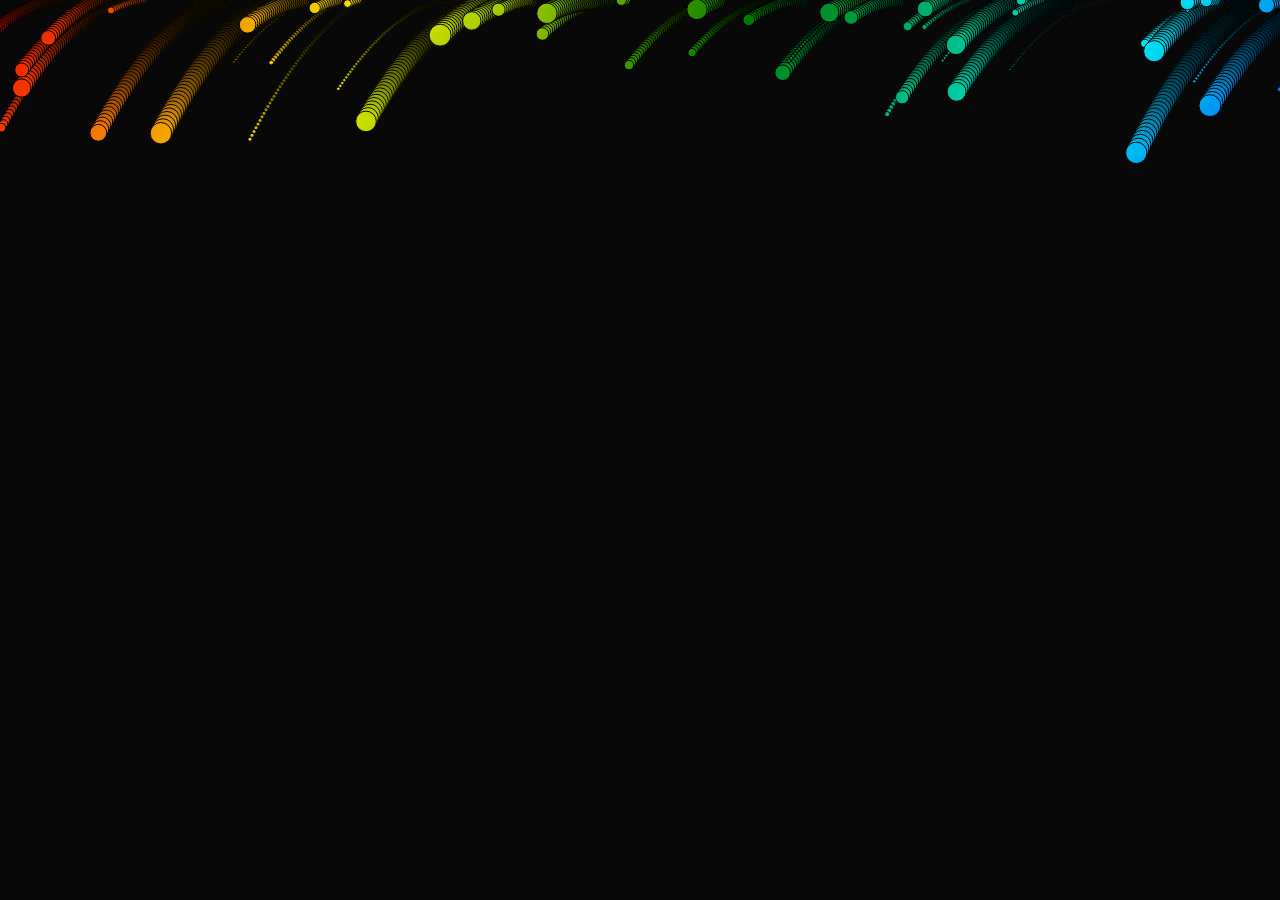
<file: cascada/index.html>
<html lang="en">
<head>
	<meta charset="UTF-8">
	<meta name="viewport" content="width=device-width, initial-scale=1.0">
	<title>Document</title>
</head>
<body style="margin: 0;">

	<canvas width="800" height="800" id="canvas"></canvas>

	<script src="cascada.js"></script>
	
</body>
</html>
</file>
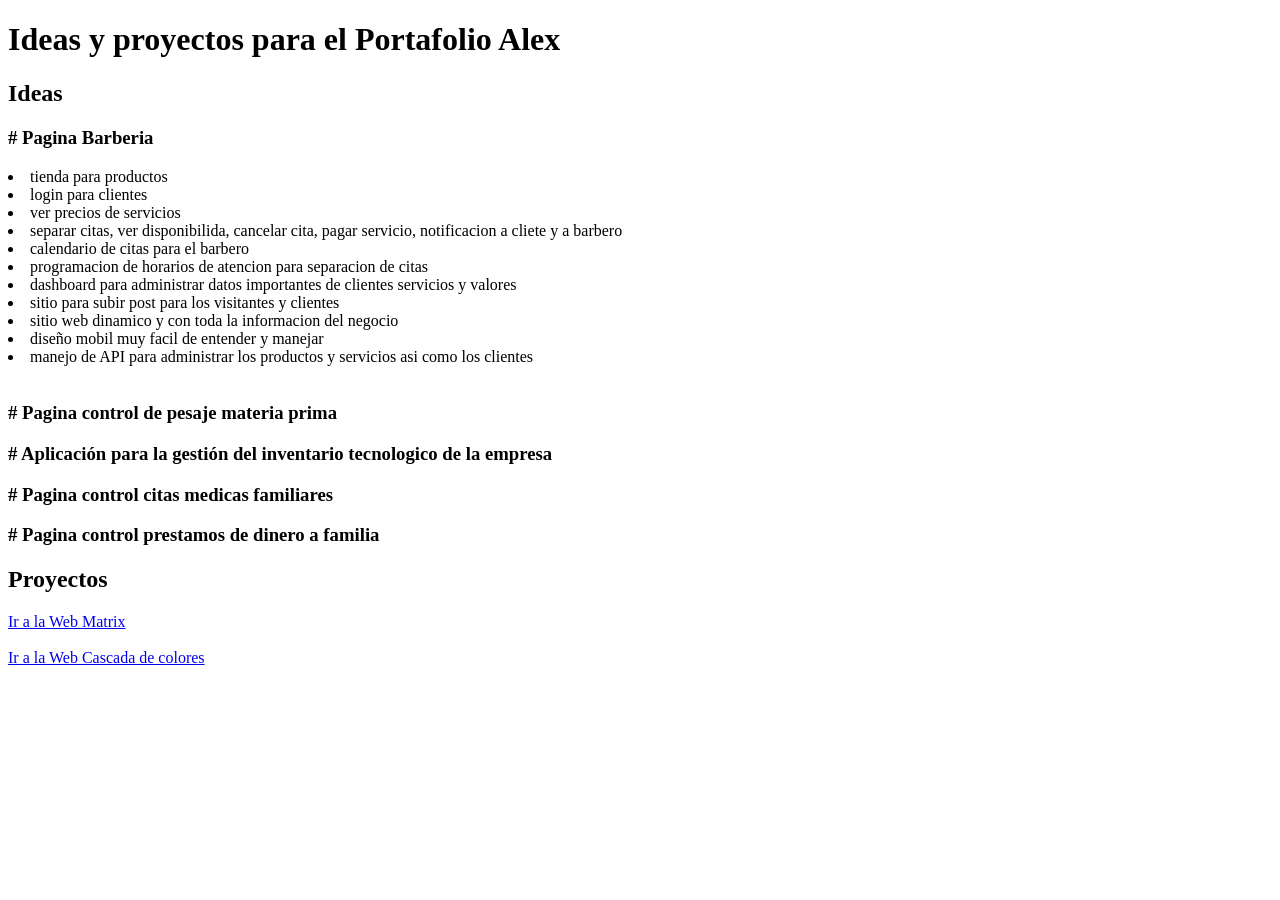
<file: contenido.html>
<!DOCTYPE html>
<html lang="en">

<head>
    <meta charset="UTF-8">
    <meta http-equiv="X-UA-Compatible" content="IE=edge">
    <meta name="viewport" content="width=device-width, initial-scale=1.0">
    <title>Website Portfolio</title>
</head>

<body>
    <h1>Ideas y proyectos para el Portafolio Alex</h1>

    <h2>Ideas</h2>

    <h3># Pagina Barberia</h3>
    <li>tienda para productos</li>
    <li>login para clientes</li>
    <li>ver precios de servicios</li>
    <li>separar citas, ver disponibilida, cancelar cita, pagar servicio, notificacion a cliete y a barbero</li>
    <li>calendario de citas para el barbero</li>
    <li>programacion de horarios de atencion para separacion de citas</li>
    <li>dashboard para administrar datos importantes de clientes servicios y valores</li>
    <li>sitio para subir post para los visitantes y clientes</li>
    <li>sitio web dinamico y con toda la informacion del negocio</li>
    <li>diseño mobil muy facil de entender y manejar</li>
    <li>manejo de API para administrar los productos y servicios asi como los clientes</li>
    <br>
    <h3># Pagina control de pesaje materia prima</h3>
    <h3># Aplicación para la gestión del inventario tecnologico de la empresa</h3>
    <h3># Pagina control citas medicas familiares</h3>
    <h3># Pagina control prestamos de dinero a familia</h3>

    <h2>Proyectos</h2>
    <a target="_blank" rel="noreferrer noopener" href="./matrix/index.html" title="Web Matrix">Ir a la Web Matrix</a>
    <br><br>
    <a target="_blank" rel="noreferrer noopener" href="./cascada/index.html" title="Web Cascada">Ir a la Web Cascada de
        colores</a>
</body>

</html>
</file>
